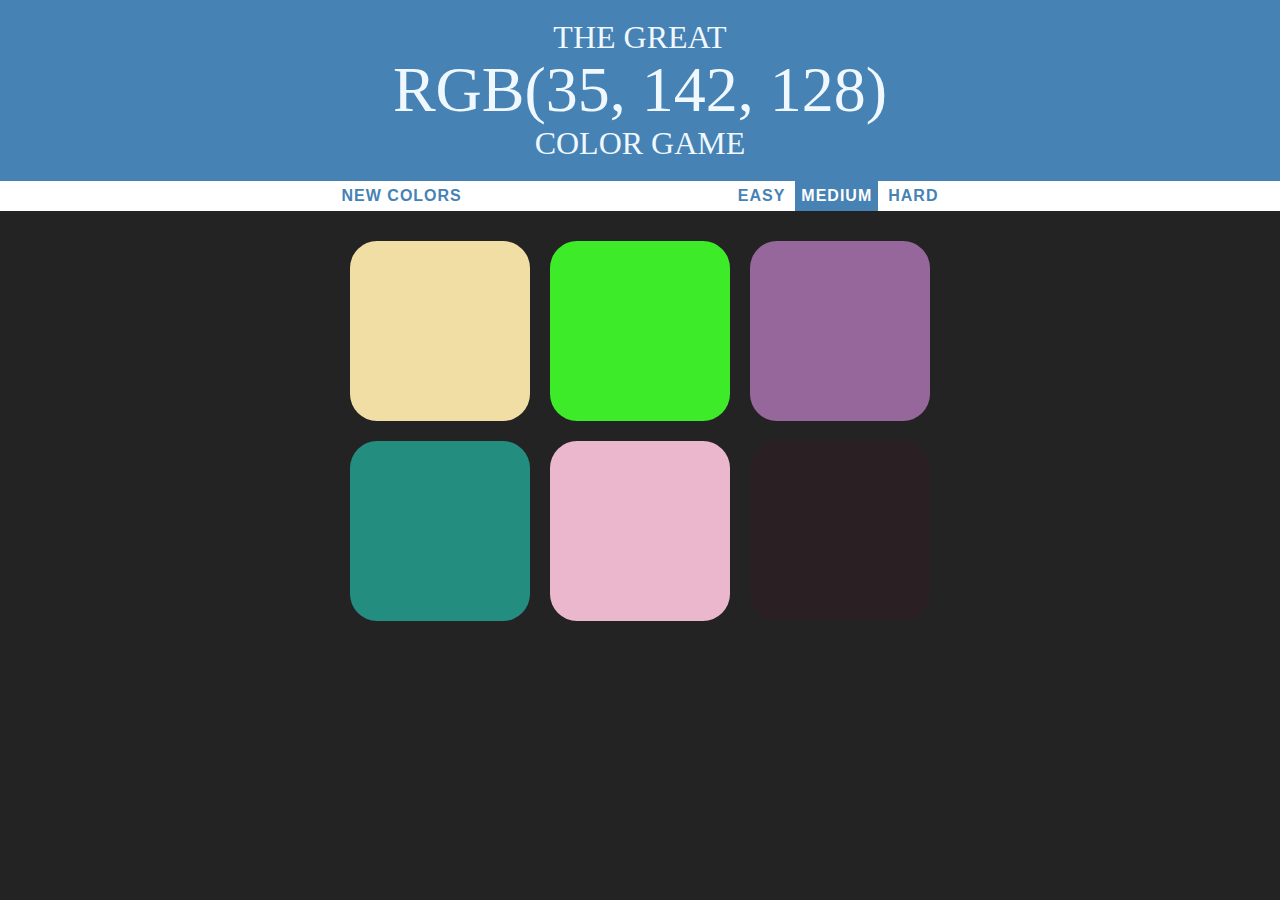
<file: ColorGame/ColorGame.html>
<!DOCTYPE html>
<html lang="en">
<head>
    <meta charset="UTF-8">
    <title>Color Game</title>
    <link rel="stylesheet" href="ColorGame.css" type="text/css">
</head>
<body>
<h1>
    The Great 
    <br>
    <span id="colorDisplay">RGB</span> 
    <br>
    Color Game
</h1>
    
    <div id='stripe'>
       <button id="reset">New Colors</button>
        <span id="message"></span>
        <button class="mode">EASY</button>
        <button class="mode selected">MEDIUM</button>
        <button  class="mode">HARD</button>
    </div>
    
    <div id="container">
        
        <div class="square"></div>
        <div class="square"></div>
        <div class="square"></div>
        <div class="square"></div>
        <div class="square"></div>
        <div class="square"></div>
        <div class="square"></div>
        <div class="square"></div>
        <div class="square"></div>
    </div>
    
    <script type="text/javascript" src="ColorGame.js"></script>
</body>
</html>
</file>
<file: ColorGame/ColorGame.css>
body{
    background-color: #232323;
    margin: 0;
    font-family: "Montserrat" "Avenir";
}

.square{
    width: 30%;
    background: purple;
    padding-bottom: 30%;
    float: left;
    margin: 1.66%;
    transition: background .6s;
    border-radius: 15%;
    -webkit-transition: background .6s;
    -moz-transition: background .6s;
}

#container {
    margin: 20px auto;
    max-width: 600px;
    
}

h1{
    text-align: center;
    line-height: 1.1;
    color: aliceblue;
    background: steelblue;
    margin: 0;
    font-weight: normal;
    text-transform: uppercase;
    padding: 20px 0;
}

#colorDisplay {
    font-size: 200%;
}

span {
    
}

#message {
    display: inline-block;
    width: 20%;
}

#stripe {
    background: white;
    height: 30px;
    text-align: center;
    color: black;
}

.selected {
    color: white;
    background: steelblue;
}

button {
    border: none;
    background: none;
    text-transform: uppercase;
    height: 100%;
    font-weight: 700;
    color: steelblue;
    letter-spacing: 1px;
    font-size: inherit;
    transition: all .3s;
    -webkit-transition: all .3s;
    -moz-transition: all .3s;
    outline: none;
}

button:hover {
    color: white;
    background: steelblue;
}
</file>
